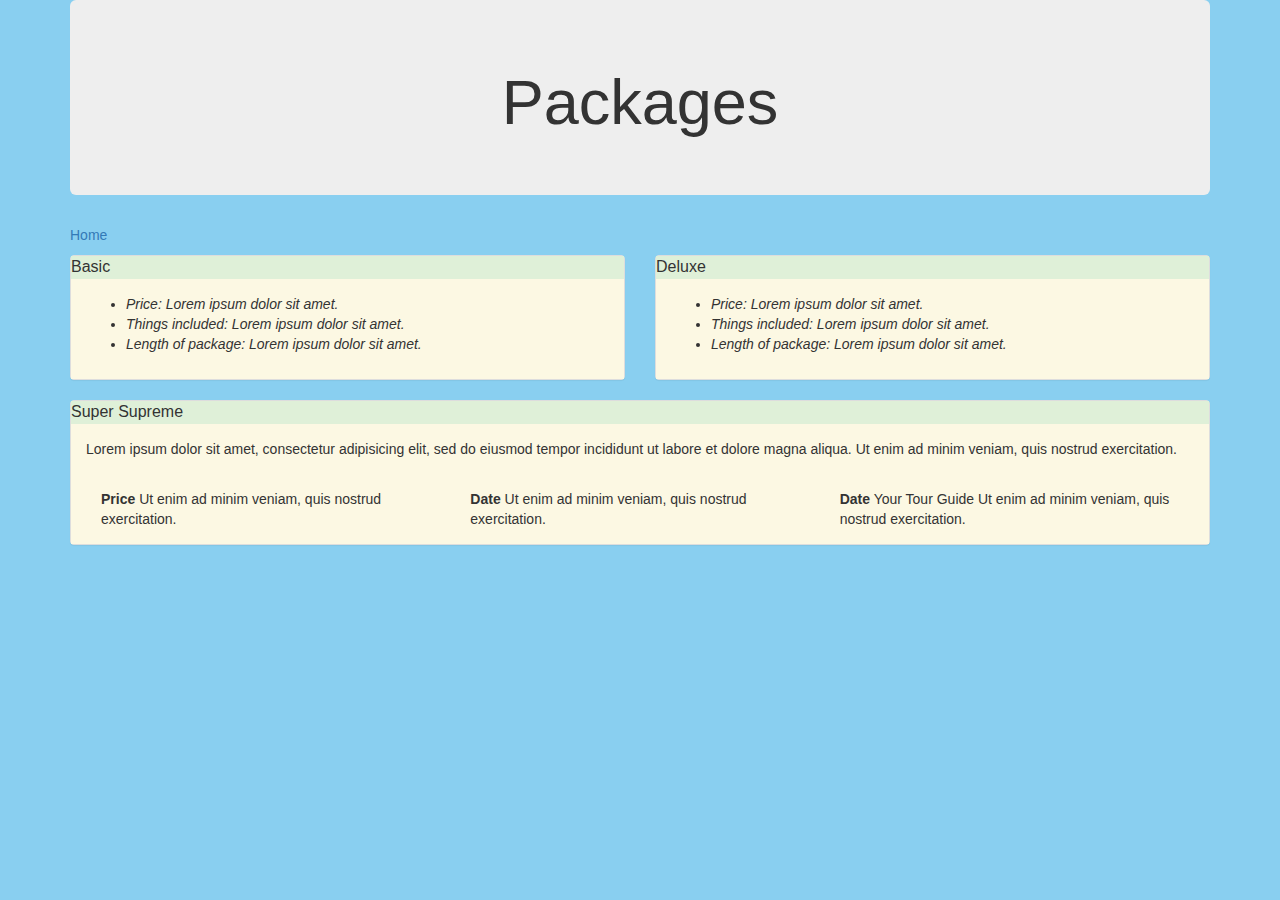
<file: packages.html>
<!DOCTYPE html>
<html lang="en" dir="ltr">
  <head>
    <meta charset="utf-8">
    <link rel="stylesheet" href="styles/bootstrap.css">
    <link rel="stylesheet" href="styles/style.css">
    <title></title>
  </head>

  <body>
    <div class="container">

      <div class="jumbotron">
        <h1>Packages</h1>
      </div>

      <nav>
        <p><a href="index.html">Home</a></p>
      </nav>

      <div class="row">
        <div class="col-md-6">
          <div class="panel panel-default">
            <div class="panel-title bg-success"> Basic </div>
              <div class="panel-body bg-warning">
                <ul>
                  <li>Price: Lorem ipsum dolor sit amet.</li>
                  <li>Things included: Lorem ipsum dolor sit amet.</li>
                  <li>Length of package: Lorem ipsum dolor sit amet.</li>
                </ul>
              </div>
            </div>
          </div>

          <div class="col-md-6">
            <div class="panel panel-default">
              <div class="panel-title bg-success"> Deluxe </div>
                <div class="panel-body bg-warning">
                  <ul>
                    <li>Price: Lorem ipsum dolor sit amet.</li>
                    <li>Things included: Lorem ipsum dolor sit amet.</li>
                    <li>Length of package: Lorem ipsum dolor sit amet.</li>
                  </ul>
                </div>
              </div>
            </div>


              <div class="col-md-12">
                <div class="panel panel-default">
                  <div class="panel-title bg-success">Super Supreme</div>
                  <div class="panel-body bg-warning">
                    Lorem ipsum dolor sit amet, consectetur adipisicing elit, sed do eiusmod tempor incididunt ut labore et dolore magna aliqua. Ut enim ad minim veniam, quis nostrud exercitation.
                  </div>
                  <div class="panel-body bg-warning">
                    <div class="col-md-4 bg-warning"><strong>Price</strong> Ut enim ad minim veniam, quis nostrud exercitation.</div>
                    <div class="col-md-4 bg-warning"><strong>Date</strong> Ut enim ad minim veniam, quis nostrud exercitation.</div>
                    <div class="col-md-4 bg-warning"><strong>Date</strong> Your Tour Guide Ut enim ad minim veniam, quis nostrud exercitation.</div>
                  </div>
                </div>
              </div>



        </div>
      </div>
  </body>
</html>
</file>
<file: styles/style.css>
body
{
  background-color: #89cff0;
}
li
{
  font-style: italic;
}
h1
{
  text-align: center;
}
</file>
